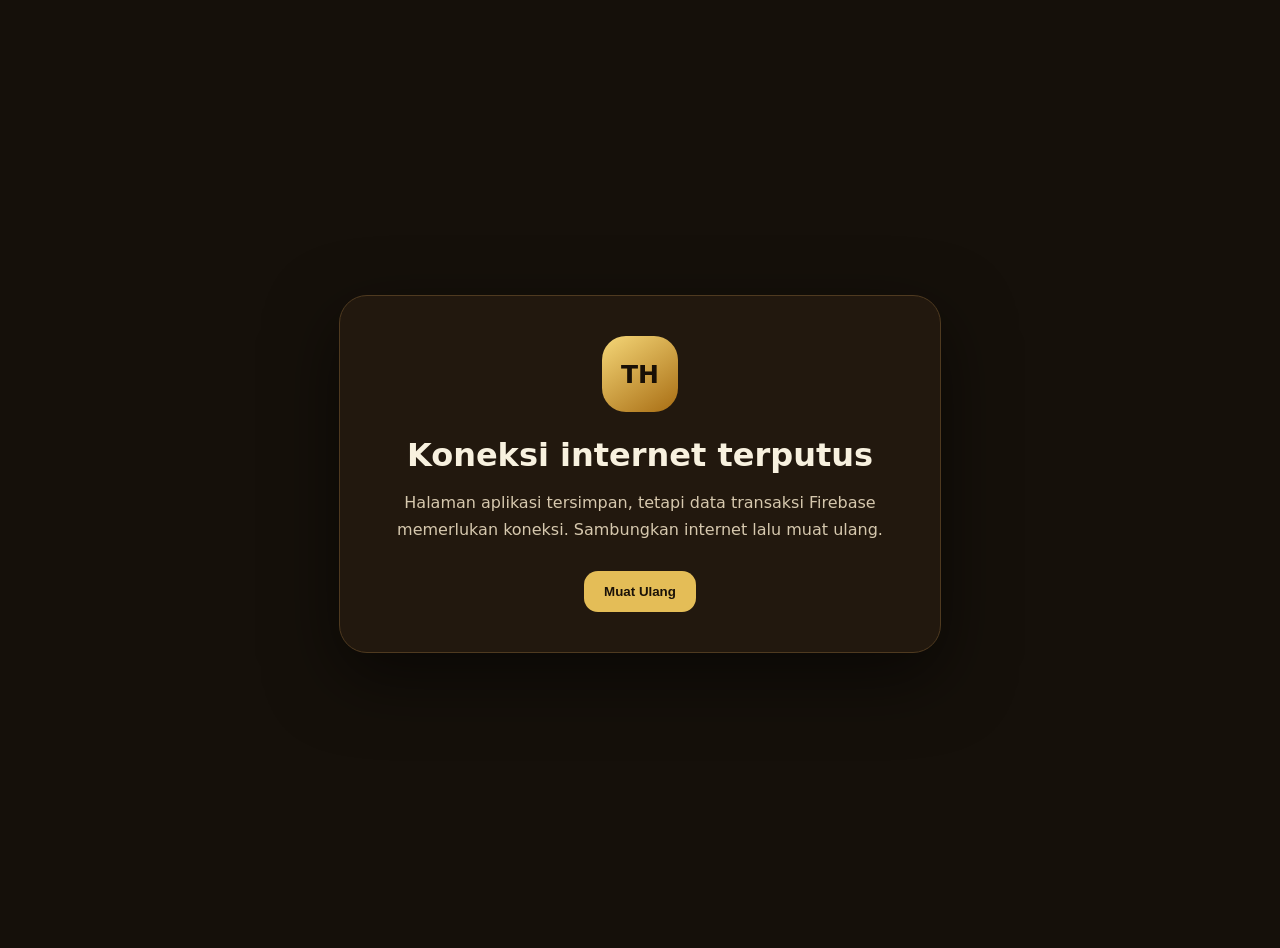
<file: docs/offline.html>
<!doctype html>
<html lang="id">
<head>
  <meta charset="UTF-8" />
  <meta name="viewport" content="width=device-width, initial-scale=1" />
  <meta name="theme-color" content="#15100a" />
  <title>Offline — Toko Emas Hidayah</title>
  <style>
    body{margin:0;min-height:100vh;display:grid;place-items:center;background:#15100a;color:#f8f1df;font-family:Inter,system-ui,sans-serif;padding:24px}.card{max-width:520px;text-align:center;background:#22180e;border:1px solid #4f3a20;border-radius:28px;padding:40px;box-shadow:0 24px 70px #0008}.mark{width:76px;height:76px;margin:auto;display:grid;place-items:center;border-radius:24px;background:linear-gradient(145deg,#f5d778,#a86d13);color:#191006;font-size:25px;font-weight:900}h1{margin:24px 0 10px}p{line-height:1.65;color:#d6c8ae}button{margin-top:12px;border:0;border-radius:14px;padding:13px 20px;font-weight:800;background:#e4bd57;color:#1a1208;cursor:pointer}
  </style>
</head>
<body><main class="card"><div class="mark">TH</div><h1>Koneksi internet terputus</h1><p>Halaman aplikasi tersimpan, tetapi data transaksi Firebase memerlukan koneksi. Sambungkan internet lalu muat ulang.</p><button onclick="location.reload()">Muat Ulang</button></main></body>
</html>
</file>
